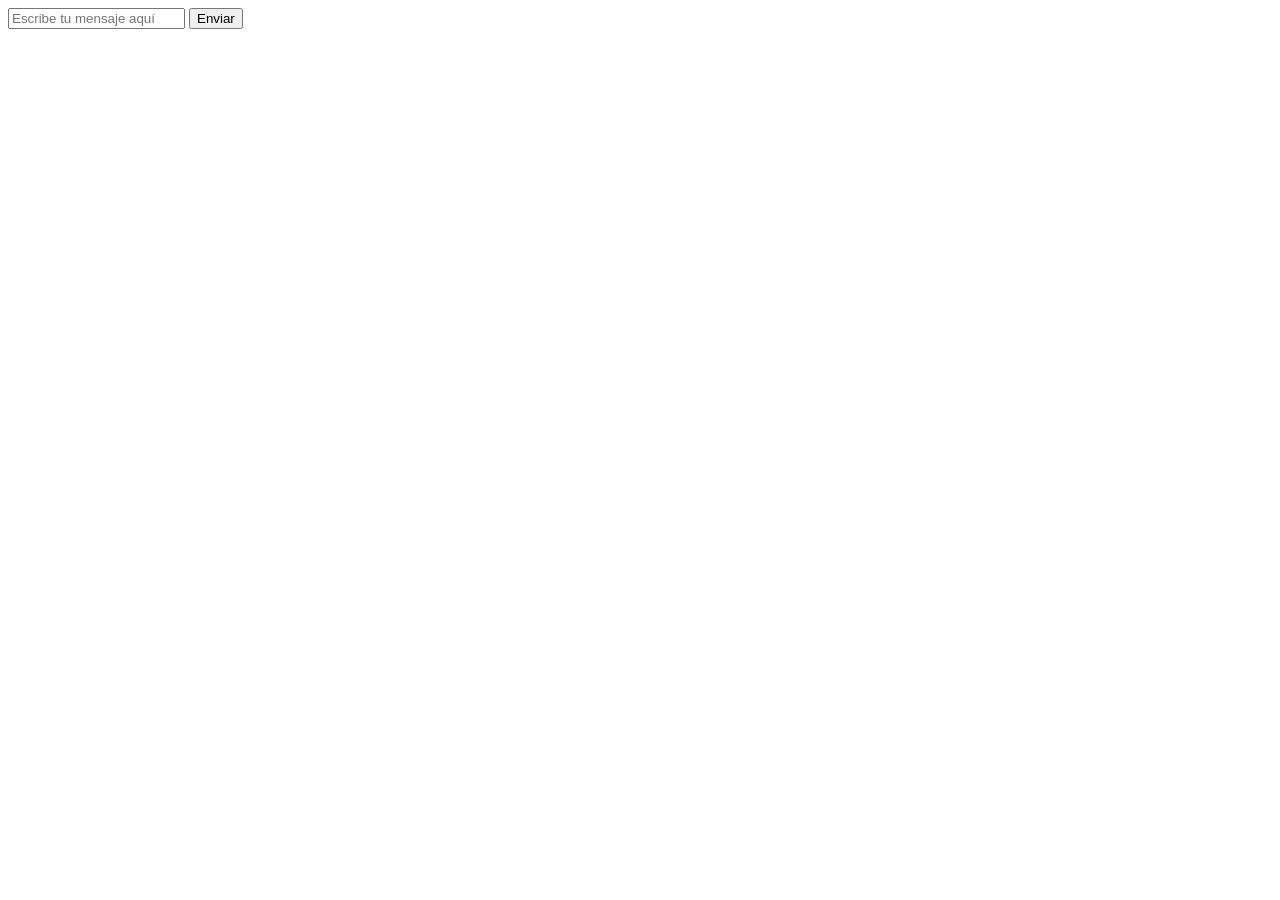
<file: Python_Chatgpt/Seccion3/07-chatbot-openai/templates/index.html>
<!DOCTYPE html>
<html lang="en">
<head>
    <meta charset="UTF-8">
    <meta name="viewport" content="width=device-width, initial-scale=1.0">
    <title>Chat con OpenAI</title>
    <script src="https://code.jquery.com/jquery-3.6.0.min.js"></script>
</head>
<body>
<form id="chat-form">
    <input type="text" id="user-message" placeholder="Escribe tu mensaje aquí" required>
    <button type="submit">Enviar</button>
</form>
<div id="chat-log"></div>

<script>
        $(document).ready(function() {
            $("#chat-form").submit(function(event) {
                event.preventDefault();

                const userMessage = $("#user-message").val();
                $("#chat-log").append(`<p>User: ${userMessage}</p>`);

                $.ajax({
                    url: '/api/chat',
                    type: 'POST',
                    contentType: 'application/json',
                    dataType: 'json',
                    data: JSON.stringify({ message: userMessage }),
                    success: function(response) {
                        const aiMessage = response.message;
                        $("#chat-log").append(`<p>AI: ${aiMessage}</p>`);
                    },
                    error: function() {
                        $("#chat-log").append(`<p>Error al enviar el mensaje</p>`);
                    }
                });

                $("#user-message").val('');
            });
        });

</script>
</body>
</html>
</file>
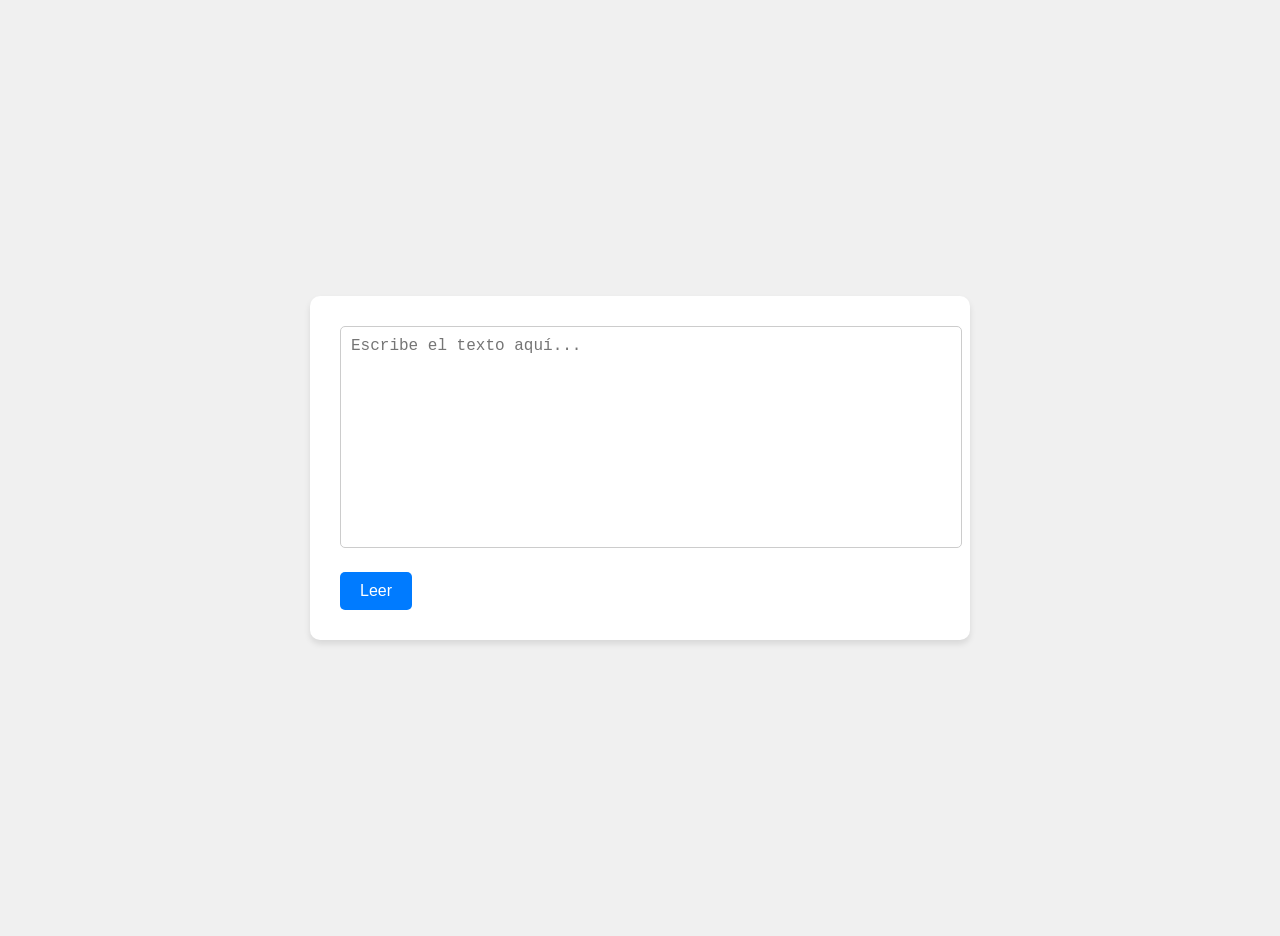
<file: Python_Chatgpt/Seccion3/17-conv-texto-voz/templates/index.html>
<!DOCTYPE html>
<html lang="es">
<head>
    <meta charset="UTF-8">
    <meta name="viewport" content="width=device-width, initial-scale=1.0">
    <title>Conversor de Texto a Voz</title>
    <style>
        body {
            font-family: Arial, sans-serif;
            background-color: #f0f0f0;
        }
        .container {
            display: flex;
            justify-content: center;
            align-items: center;
            height: 100vh;
            padding: 10px;
        }
        .box {
            background-color: #ffffff;
            padding: 30px;
            border-radius: 10px;
            box-shadow: 0 4px 6px rgba(0, 0, 0, 0.1);
            max-width: 600px;
            width: 100%;
        }
        textarea {
            width: 100%;
            min-height: 200px;
            resize: none;
            padding: 10px;
            font-size: 16px;
            border-radius: 5px;
            border: 1px solid #cccccc;
            margin-bottom: 20px;
        }
        button {
            background-color: #007BFF;
            border: none;
            color: white;
            padding: 10px 20px;
            text-align: center;
            text-decoration: none;
            display: inline-block;
            font-size: 16px;
            border-radius: 5px;
            cursor: pointer;
        }

    </style>
    <script>
        async function speak() {
            const text = document.getElementById("text").value;
            const response = await fetch("/speak", {
                method: "POST",
                body: new FormData(document.getElementById("form"))
            });
            if (response.ok) {
                console.log("Texto enviado para reproducir.");
            }
        }

    </script>
</head>
<body>
<div class="container">
    <div class="box">
        <form id="form">
            <textarea id="text" name="text" placeholder="Escribe el texto aquí..."></textarea>
            <button type="button" onclick="speak()">Leer</button>
        </form>
    </div>
</div>
</body>
</html>
</file>
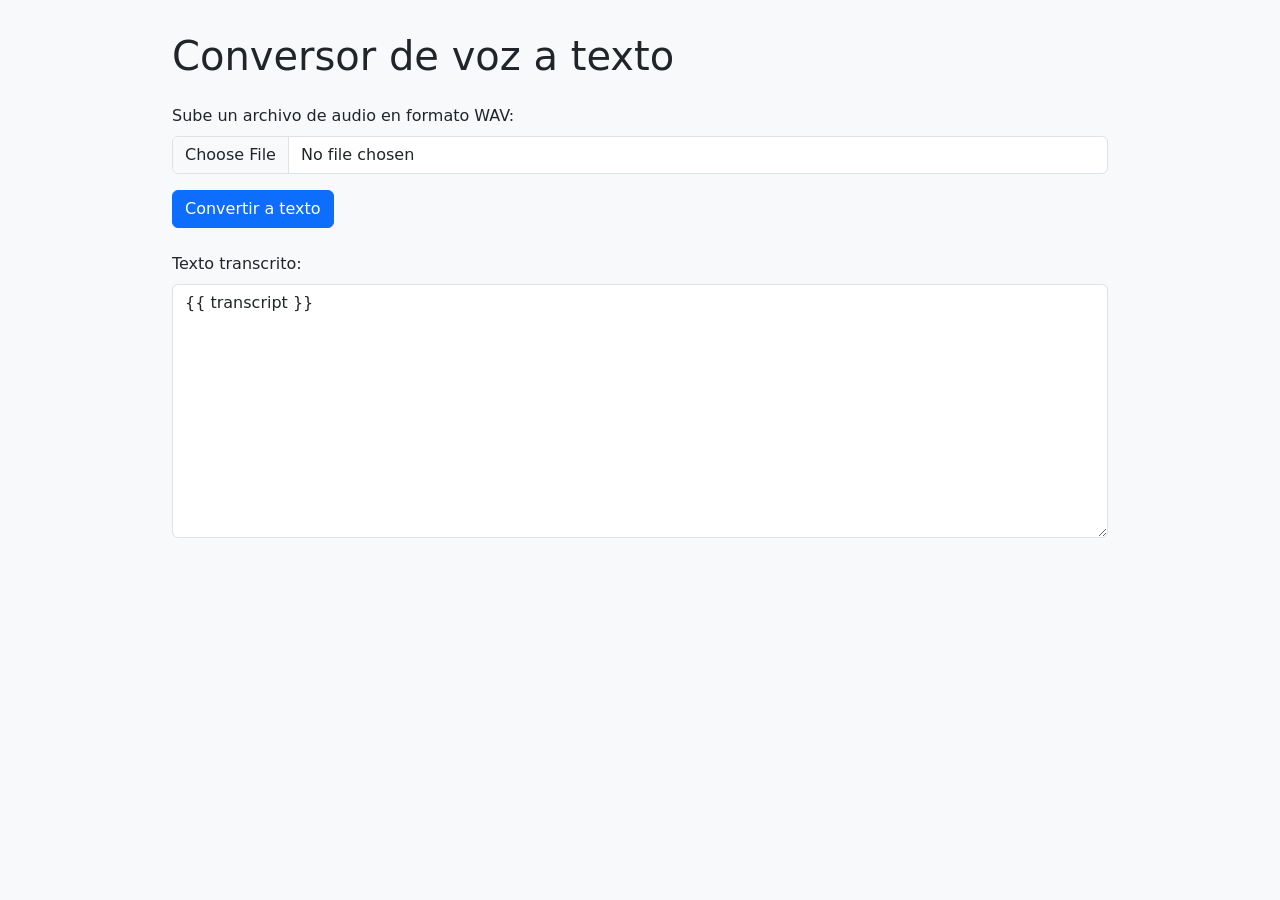
<file: Python_Chatgpt/Seccion3/18-conv-voz-texto/templates/index.html>
<!doctype html>
<html lang="es">
<head>
    <meta charset="utf-8">
    <meta name="viewport" content="width=device-width, initial-scale=1, shrink-to-fit=no">
    <link href="https://cdn.jsdelivr.net/npm/bootstrap@5.3.0-alpha1/dist/css/bootstrap.min.css" rel="stylesheet">
    <title>Conversor de voz a texto</title>
    <style>
        body {
            background-color: #f8f9fa;
        }
        .container {
            max-width: 960px;
            padding-top: 2rem;
        }

    </style>
</head>
<body>
<div class="container">
    <h1 class="mb-4">Conversor de voz a texto</h1>
    <form action="/" method="POST" enctype="multipart/form-data">
        <div class="mb-3">
            <label for="file" class="form-label">Sube un archivo de audio en formato WAV:</label>
            <input type="file" class="form-control" name="file" accept="audio/wav" required>
        </div>
        <button type="submit" class="btn btn-primary">Convertir a texto</button>
    </form>
    <div class="mt-4">
        <label for="transcript" class="form-label">Texto transcrito:</label>
        <textarea class="form-control" id="transcript" rows="10" readonly>{{ transcript }}</textarea>
    </div>
</div>
<script src="https://cdn.jsdelivr.net/npm/@popperjs/core@2.11.6/dist/umd/popper.min.js"></script>
<script src="https://cdn.jsdelivr.net/npm/bootstrap@5.3.0-alpha1/dist/js/bootstrap.min.js"></script>
</body>
</html>
</file>
